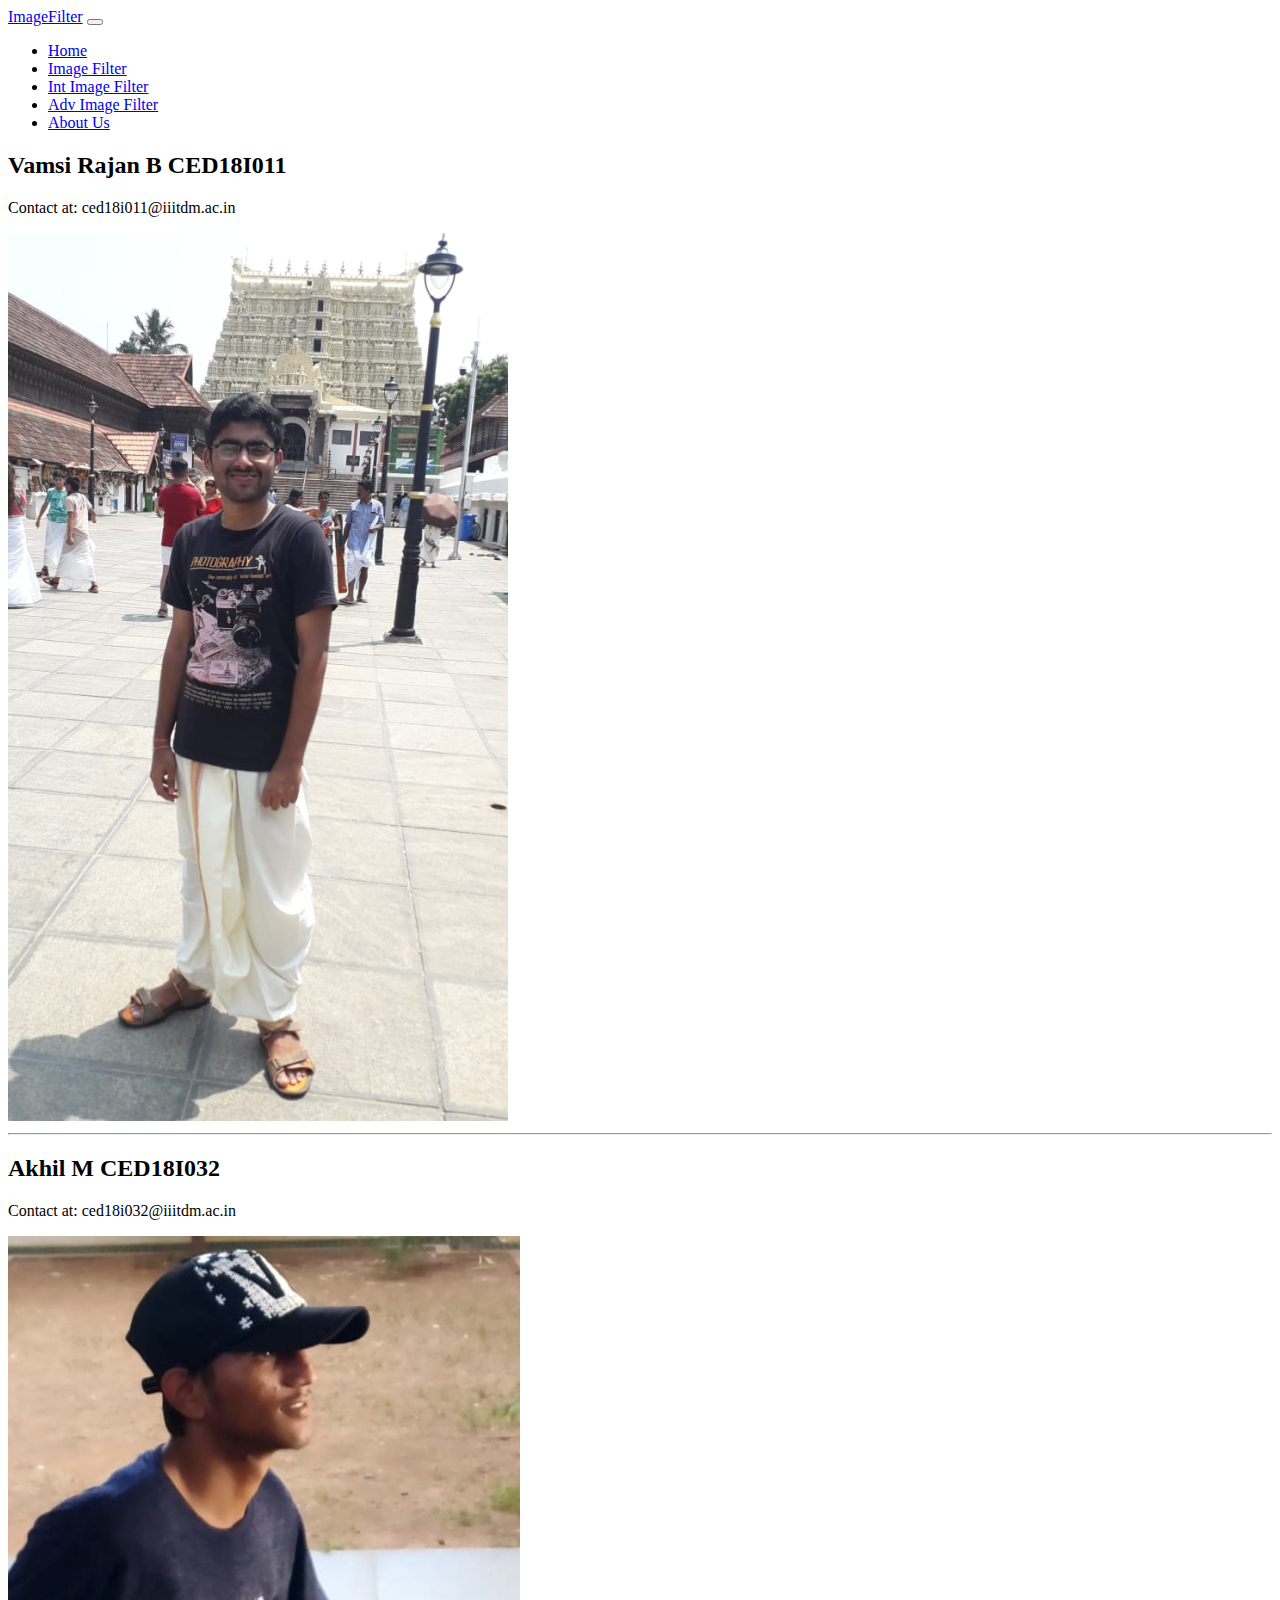
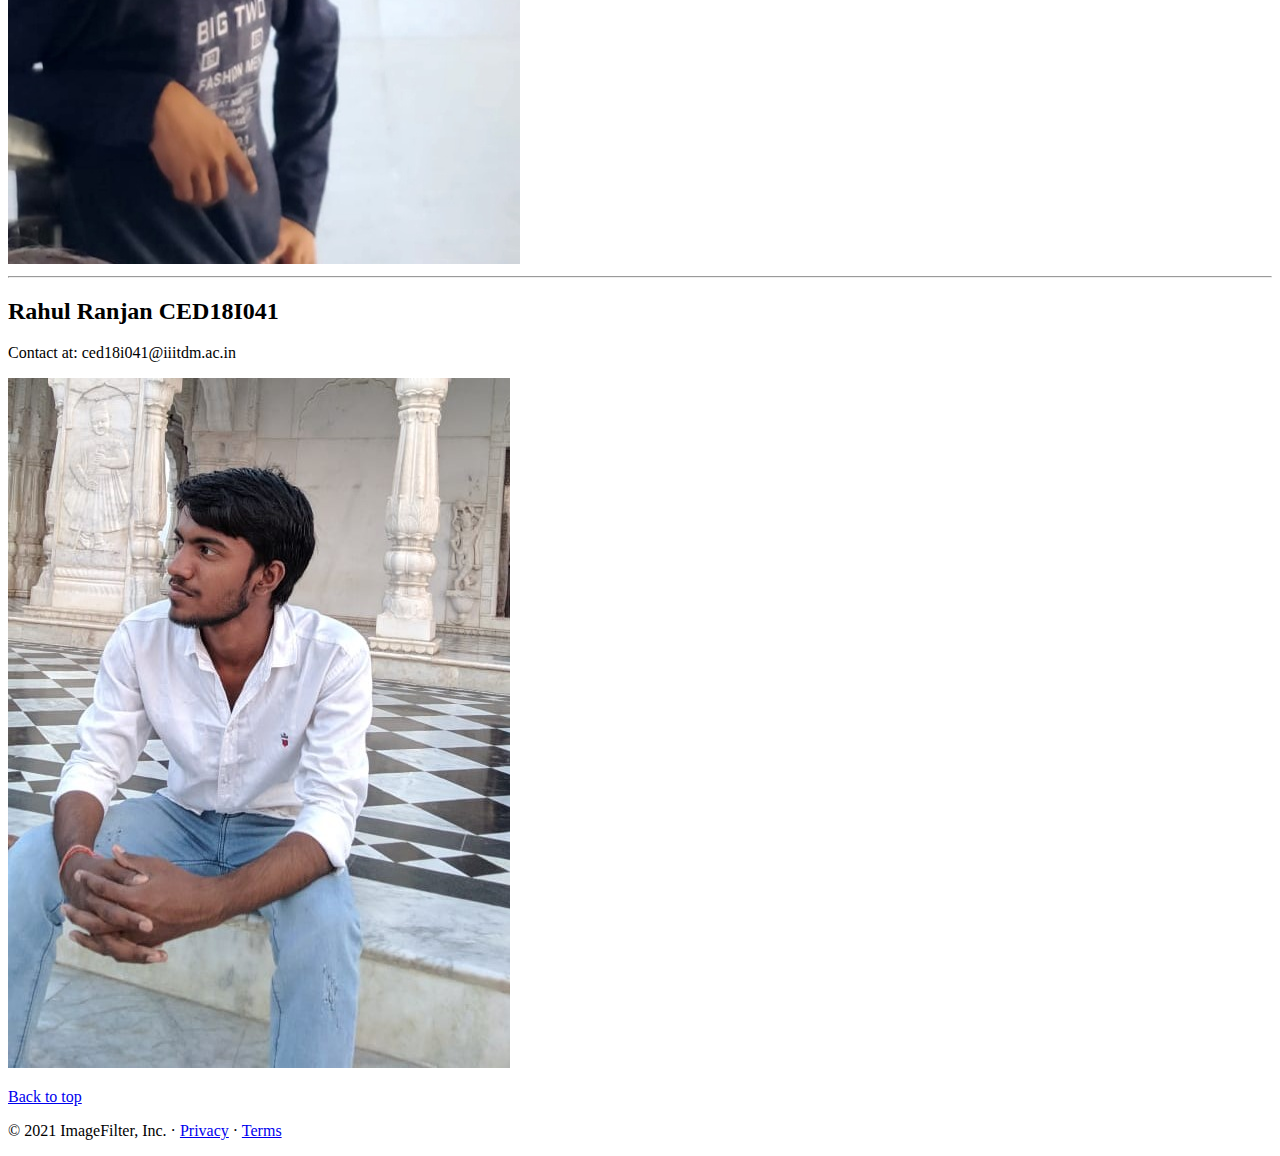
<file: about.html>
<!doctype html>
<html lang="en">

<head>
    <!-- Required meta tags -->
    <meta charset="utf-8">
    <meta name="viewport" content="width=device-width, initial-scale=1">

    <!-- Bootstrap CSS -->
    <link href="https://cdn.jsdelivr.net/npm/bootstrap@5.0.0/dist/css/bootstrap.min.css" rel="stylesheet"
        integrity="sha384-wEmeIV1mKuiNpC+IOBjI7aAzPcEZeedi5yW5f2yOq55WWLwNGmvvx4Um1vskeMj0" crossorigin="anonymous">

    <title>Our Team</title>
</head>

<body>
    <!-- navbar from bootstrap  -->
    <nav class="navbar navbar-expand-lg navbar-dark bg-dark">
        <div class="container-fluid">
            <a class="navbar-brand" href="index.html">ImageFilter</a>
            <button class="navbar-toggler" type="button" data-bs-toggle="collapse"
                data-bs-target="#navbarSupportedContent" aria-controls="navbarSupportedContent" aria-expanded="false"
                aria-label="Toggle navigation">
                <span class="navbar-toggler-icon"></span>
            </button>
            <div class="collapse navbar-collapse" id="navbarSupportedContent">
                <ul class="navbar-nav me-auto mb-2 mb-lg-0">
                    <li class="nav-item">
                        <a class="nav-link" aria-current="page" href="index.html">Home</a>
                    </li>

                    <li class="nav-item">
                        <a class="nav-link" href="imgfilter.html" target="_blank">Image Filter</a>
                    </li>

                    <li class="nav-item">
                        <a class="nav-link" href="intimgfilter.html" target="_blank">Int Image Filter</a>
                    </li>

                    <li class="nav-item">
                        <a class="nav-link" href="advfilter.html" target="_blank">Adv Image Filter</a>
                    </li>

                    <li class="nav-item">
                        <a class="nav-link active" href="about.html">About Us</a>
                    </li>

                    <!--
                    <li class="nav-item">
                        <a class="nav-link disabled" href="#" tabindex="-1" aria-disabled="true">Disabled</a>
                    </li>  -->
                </ul>
                
            </div>
        </div>
    </nav>

    <div class="container my-4">
        <div class="row featurette d-flex justify-content-center align-items-center">
            <div class="col-md-7">
                <h2 class="featurette-heading">Vamsi Rajan B <span class="text-muted">CED18I011</span></h2>
                <p class="lead">Contact at: ced18i011@iiitdm.ac.in</p>
            </div>
            <div class="col-md-5">
                <img class="bd-placeholder-img bd-placeholder-img-lg featurette-image img-fluid mx-auto"
                    src="vamsi.jpg" alt="">

            </div>
        </div>

        <hr class="featurette-divider">

        <div class="row featurette d-flex justify-content-center align-items-center">
            <div class="col-md-7 order-md-2">
                <h2 class="featurette-heading">Akhil M <span class="text-muted">CED18I032</span></h2>
                <p class="lead">Contact at: ced18i032@iiitdm.ac.in</p>
            </div>
            <div class="col-md-5 order-md-1">
                <img class="bd-placeholder-img bd-placeholder-img-lg featurette-image img-fluid mx-auto"
                    src="akhil.jpeg" alt="">



            </div>
        </div>

        <hr class="featurette-divider">

        <div class="row featurette d-flex justify-content-center align-items-center">
            <div class="col-md-7">
                <h2 class="featurette-heading">Rahul Ranjan <span class="text-muted">CED18I041</span></h2>
                <p class="lead">Contact at: ced18i041@iiitdm.ac.in</p>
            </div>
            <div class="col-md-5">
                <img class="bd-placeholder-img bd-placeholder-img-lg featurette-image img-fluid mx-auto"
                    src="rahul.jpeg" alt="">

            </div>
        </div>

    </div>

    <footer class="container">
        <p class="float-end"><a href="about.html">Back to top</a></p>
        <p>&copy; 2021 ImageFilter, Inc. &middot; <a href="#">Privacy</a> &middot; <a href="#">Terms</a></p>
    </footer>

    <!-- Optional JavaScript; choose one of the two! -->

    <!-- Option 1: Bootstrap Bundle with Popper -->
    <script src="https://cdn.jsdelivr.net/npm/bootstrap@5.0.0/dist/js/bootstrap.bundle.min.js"
        integrity="sha384-p34f1UUtsS3wqzfto5wAAmdvj+osOnFyQFpp4Ua3gs/ZVWx6oOypYoCJhGGScy+8"
        crossorigin="anonymous"></script>

    <!-- Option 2: Separate Popper and Bootstrap JS -->
    <!--
    <script src="https://cdn.jsdelivr.net/npm/@popperjs/core@2.9.2/dist/umd/popper.min.js" integrity="sha384-IQsoLXl5PILFhosVNubq5LC7Qb9DXgDA9i+tQ8Zj3iwWAwPtgFTxbJ8NT4GN1R8p" crossorigin="anonymous"></script>
    <script src="https://cdn.jsdelivr.net/npm/bootstrap@5.0.0/dist/js/bootstrap.min.js" integrity="sha384-lpyLfhYuitXl2zRZ5Bn2fqnhNAKOAaM/0Kr9laMspuaMiZfGmfwRNFh8HlMy49eQ" crossorigin="anonymous"></script>
    -->
</body>

</html>
</file>
